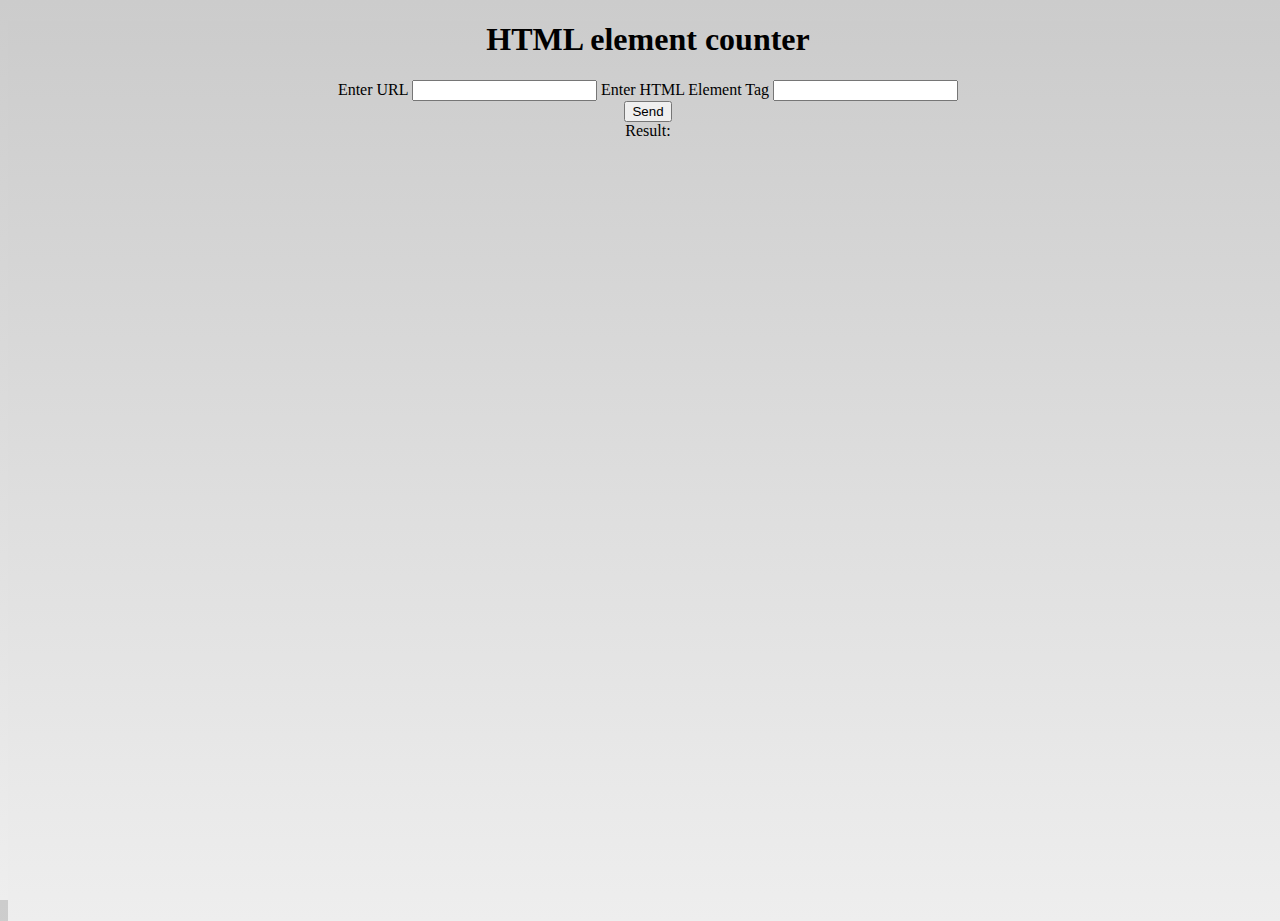
<file: index.html>
<!DOCTYPE html>
<html lang="en">
<head>
    <meta charset="UTF-8">
    <link rel="stylesheet" href="style.css">
    <title>HTML element counter</title>
</head>
<body>
<h1>HTML element counter</h1>
<form action="" id="form">
    <label for="url">Enter URL</label>
    <input type="text" id="url" name="url">
    <label for="htmlElement">Enter HTML Element Tag</label>
    <input type="text" id="htmlElement">
</form>
<button onclick="loadURL()">Send</button>
<div class="window">
    Result:
</div>
<script src="js/jquery-2.1.4.min.js"></script>
<script src="js/main.js"></script>
</body>
</html>
</file>
<file: style.css>
body,
html {
  width: 100%;
  height: 100%;
  text-align: center;
  font-family: Ubuntu;
  background-size: cover;
  background-repeat: no-repeat;
  background: #cccccc;
  /* Old browsers */
  background: -moz-linear-gradient(top, #cccccc 0%, #eeeeee 100%);
  /* FF3.6-15 */
  background: -webkit-linear-gradient(top, #cccccc 0%, #eeeeee 100%);
  /* Chrome10-25,Safari5.1-6 */
  background: linear-gradient(to bottom, #cccccc 0%, #eeeeee 100%);
  /* W3C, IE10+, FF16+, Chrome26+, Opera12+, Safari7+ */
  filter: progid:DXImageTransform.Microsoft.gradient(startColorstr='#cccccc', endColorstr='#eeeeee', GradientType=0);
  /* IE6-9 */
}
body .form-container,
html .form-container {
  margin-top: 50px;
  width: 100%;
}
body .form-container .wrapper,
html .form-container .wrapper {
  padding: 0 15px;
  box-sizing: border-box;
  max-width: 500px;
  margin: 0 auto;
}
body .form-container .wrapper h1,
html .form-container .wrapper h1 {
  text-align: center;
  color: #4b4b4b;
}
body .form-container .wrapper form,
html .form-container .wrapper form {
  width: 100%;
  margin: 0 auto;
}
body .form-container .wrapper form .url,
html .form-container .wrapper form .url,
body .form-container .wrapper form .element,
html .form-container .wrapper form .element {
  width: 100%;
  margin: 20px 0;
}
body .form-container .wrapper form .url input,
html .form-container .wrapper form .url input,
body .form-container .wrapper form .element input,
html .form-container .wrapper form .element input {
  -webkit-transition: all ease-in-out 300ms;
  -moz-transition: all ease-in-out 300ms;
  -ms-transition: all ease-in-out 300ms;
  -o-transition: all ease-in-out 300ms;
  transition: all ease-in-out 300ms;
  width: 100%;
  font-family: Ubuntu !important;
  padding: 7px 5px;
  box-sizing: border-box;
  border-radius: 5px;
  display: inline-block;
  border: solid 2px white;
  outline: none;
  background-color: white !important;
  -webkit-box-shadow: 10px 10px 16px -8px rgba(0, 0, 0, 0.75);
  -moz-box-shadow: 10px 10px 16px -8px rgba(0, 0, 0, 0.75);
  box-shadow: 10px 10px 16px -8px rgba(0, 0, 0, 0.75);
}
body .form-container .wrapper form .url input:focus,
html .form-container .wrapper form .url input:focus,
body .form-container .wrapper form .element input:focus,
html .form-container .wrapper form .element input:focus {
  border: solid 2px blueviolet;
}
body .form-container .wrapper form .url input:-webkit-autofill,
html .form-container .wrapper form .url input:-webkit-autofill,
body .form-container .wrapper form .element input:-webkit-autofill,
html .form-container .wrapper form .element input:-webkit-autofill,
body .form-container .wrapper form .url input:-webkit-autofill:hover,
html .form-container .wrapper form .url input:-webkit-autofill:hover,
body .form-container .wrapper form .element input:-webkit-autofill:hover,
html .form-container .wrapper form .element input:-webkit-autofill:hover,
body .form-container .wrapper form .url input:-webkit-autofill:focus,
html .form-container .wrapper form .url input:-webkit-autofill:focus,
body .form-container .wrapper form .element input:-webkit-autofill:focus,
html .form-container .wrapper form .element input:-webkit-autofill:focus,
body .form-container .wrapper form .url input:-webkit-autofill:active,
html .form-container .wrapper form .url input:-webkit-autofill:active,
body .form-container .wrapper form .element input:-webkit-autofill:active,
html .form-container .wrapper form .element input:-webkit-autofill:active {
  transition: background-color 5000s ease-in-out 0s;
}
body .form-container .wrapper form .url #url.red,
html .form-container .wrapper form .url #url.red,
body .form-container .wrapper form .element #url.red,
html .form-container .wrapper form .element #url.red,
body .form-container .wrapper form .url #htmlElement.red,
html .form-container .wrapper form .url #htmlElement.red,
body .form-container .wrapper form .element #htmlElement.red,
html .form-container .wrapper form .element #htmlElement.red {
  border: solid 2px #ff3838;
}
body .form-container .wrapper form .url .error-msg,
html .form-container .wrapper form .url .error-msg,
body .form-container .wrapper form .element .error-msg,
html .form-container .wrapper form .element .error-msg {
  font-size: 12px;
  color: #ff3838;
  font-weight: 600;
  margin-left: 10px;
}
body .form-container .wrapper form .buttons,
html .form-container .wrapper form .buttons,
body .form-container .wrapper form .reset,
html .form-container .wrapper form .reset {
  margin-top: 20px;
  width: 100%;
}
body .form-container .wrapper form .buttons .button,
html .form-container .wrapper form .buttons .button,
body .form-container .wrapper form .reset .button,
html .form-container .wrapper form .reset .button {
  padding: 10px 40px;
  margin: 0 5px;
  border-radius: 5px;
  background-color: #4b4b4b;
  color: #fff;
  font-weight: bold;
  font-size: 16px;
  cursor: pointer;
  border: solid 1px transparent;
  outline: none;
  -webkit-box-shadow: 10px 10px 16px -8px rgba(0, 0, 0, 0.75);
  -moz-box-shadow: 10px 10px 16px -8px rgba(0, 0, 0, 0.75);
  box-shadow: 10px 10px 16px -8px rgba(0, 0, 0, 0.75);
}
body .form-container .wrapper form .buttons .button.pull-right,
html .form-container .wrapper form .buttons .button.pull-right,
body .form-container .wrapper form .reset .button.pull-right,
html .form-container .wrapper form .reset .button.pull-right {
  float: right;
}
body .output,
html .output {
  padding: 20px 10px;
}
body .output .loader,
html .output .loader {
  margin: 0 auto;
  visibility: hidden;
  opacity: 0;
}
body .output .loader img,
html .output .loader img {
  width: 160px;
}
body .output .loader.visible,
html .output .loader.visible {
  visibility: visible;
  opacity: 1;
}
body .output .window,
html .output .window,
body .output #content,
html .output #content {
  font-family: 'Inconsolata', monospace;
}
body .output .window li,
html .output .window li,
body .output #content li,
html .output #content li {
  list-style-type: none;
}
body .output .window li span,
html .output .window li span,
body .output #content li span,
html .output #content li span {
  font-weight: bold;
}
</file>
